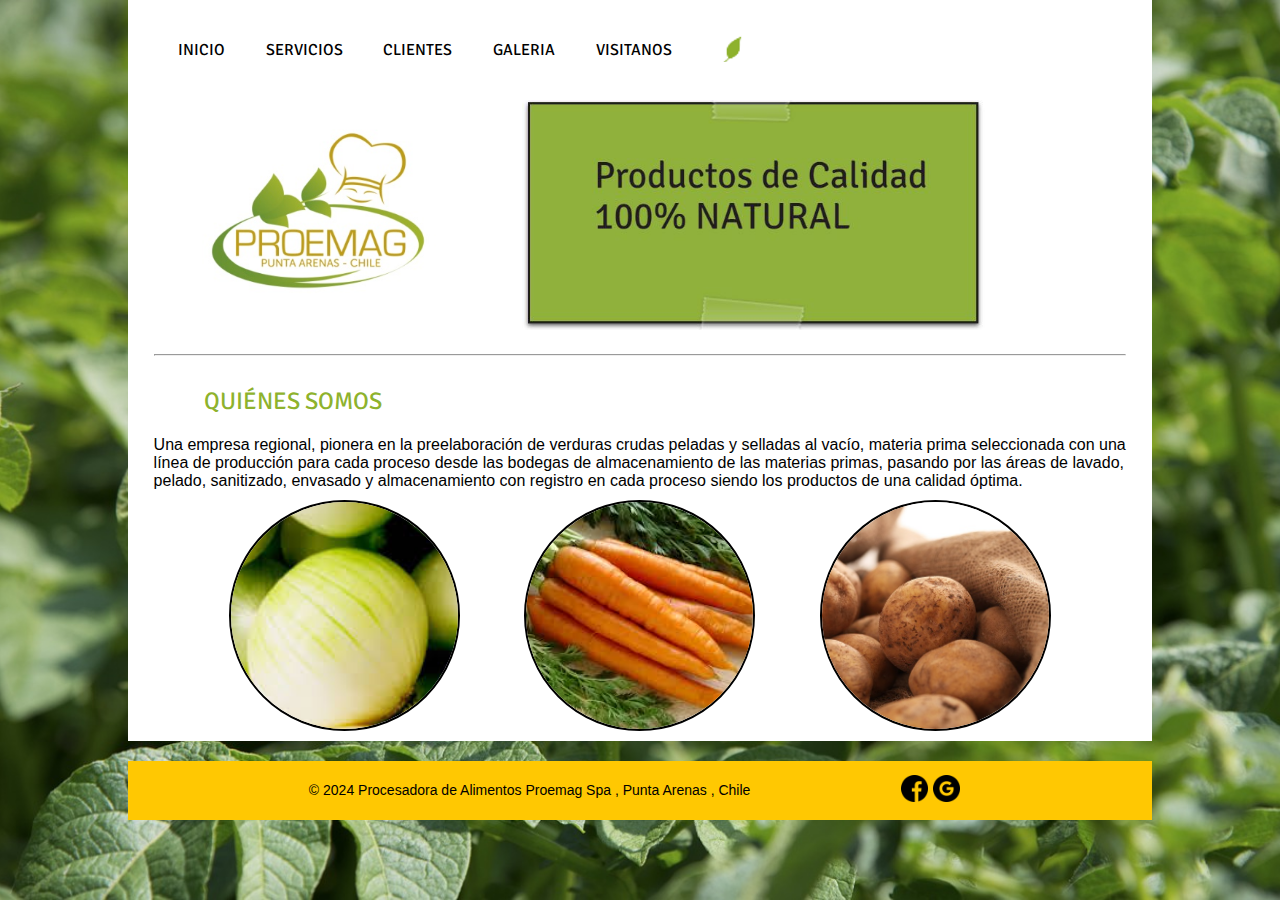
<file: index.html>
<!DOCTYPE html>
<html lang="es">
<head>
    <meta charset="UTF-8">
    <meta name="viewport" content="width=device-width, initial-scale=1.0">
    <title>Verduras Selladas al Vacío | Region de Magallanes, Punta Arenas</title>
    <link rel="stylesheet" href="css/style.css">
    <link rel="preconnect" href="https://fonts.googleapis.com">
<link rel="preconnect" href="https://fonts.gstatic.com" crossorigin>
<link href="https://fonts.googleapis.com/css2?family=Signika:wght@300..700&display=swap" rel="stylesheet">

</head>
<body>

    <header class="container">
        <button class="hamburger" id="hamburger">
            &#9776;
        </button>
        <nav id="sidebar" class="sidebar">
            
            <li><a  href="index.html" data-page="index">INICIO</a></li>
            <li><a  href="servicios.html" data-page="servicios">SERVICIOS</a></li>
            <li><a  href="clientes.html"data-page="clientes">CLIENTES</a></li>
            <li><a  href="galeria.html"data-page="galeria">GALERIA</a></li>
            <li><a   href="visitanos.html"data-page="visitanos">VISITANOS</a></li>
           
            
        </nav>
        <div>
        <img class="logo-hoja" src="img/hoja.webp" alt="logo hoja" width="14px" height="19px">
    </div>
    </header>
    

    <main id="contenido" class="container">
        <section class="img-inicio">
            <figure >
                <img  class="img-proemag" src="img/logo.jpg" alt="logo proemag">
            </figure>
            <figure>
                <img class="img-productos"  src="img/calidad.JPG" alt="Productos de Calidad">
            </figure>
        </section>
        <hr>
        <section class="sec-quienes-somos">
            <article>
                <h2>QUIÉNES SOMOS</h2>
                <p>Una empresa regional, pionera en la preelaboración de verduras crudas peladas y selladas al vacío,
                materia prima seleccionada con una línea de producción para cada proceso desde las bodegas de
                almacenamiento de las materias primas,
                pasando por las áreas de lavado, pelado, sanitizado, envasado y almacenamiento con registro en cada
                proceso siendo los productos de una calidad óptima.</p>
            </article>
            <aside>
                <div class="div-fotos-inicio"><img class="img-verduras" src="img/cebollas.jpg" alt="cebollas"></div>
                <div class="div-fotos-inicio"><img  class="img-verduras"src="img/zanahoria.jpg" alt="zanahorias"></div>
                <div class="div-fotos-inicio"><img class="img-verduras" src="img/papas.jpg" alt="papas"></div>
                
                
                
            </aside>
        </section>
    </main>

    <footer id="contenido" class="container-footer">
        <p class="footer-p">© 2024  Procesadora de Alimentos Proemag Spa , Punta Arenas , Chile</p>
            
        <div class="social-icon">
           <a href="https://www.facebook.com/profile.php?id=100009056538488&fref=ts" target="_blank"> <img src="img/icon/facebook.png" alt="facebook" width="27" height="27"></a>
            <a href="mailto:proemagspa@gmail.com" target="_blank"><img src="img/icon/social.png" alt="gmail" width="27" height="27"></a>
        </div>
    
    </footer>
    <script src="nav-mobile.js"></script>
</body>
</html>
</file>
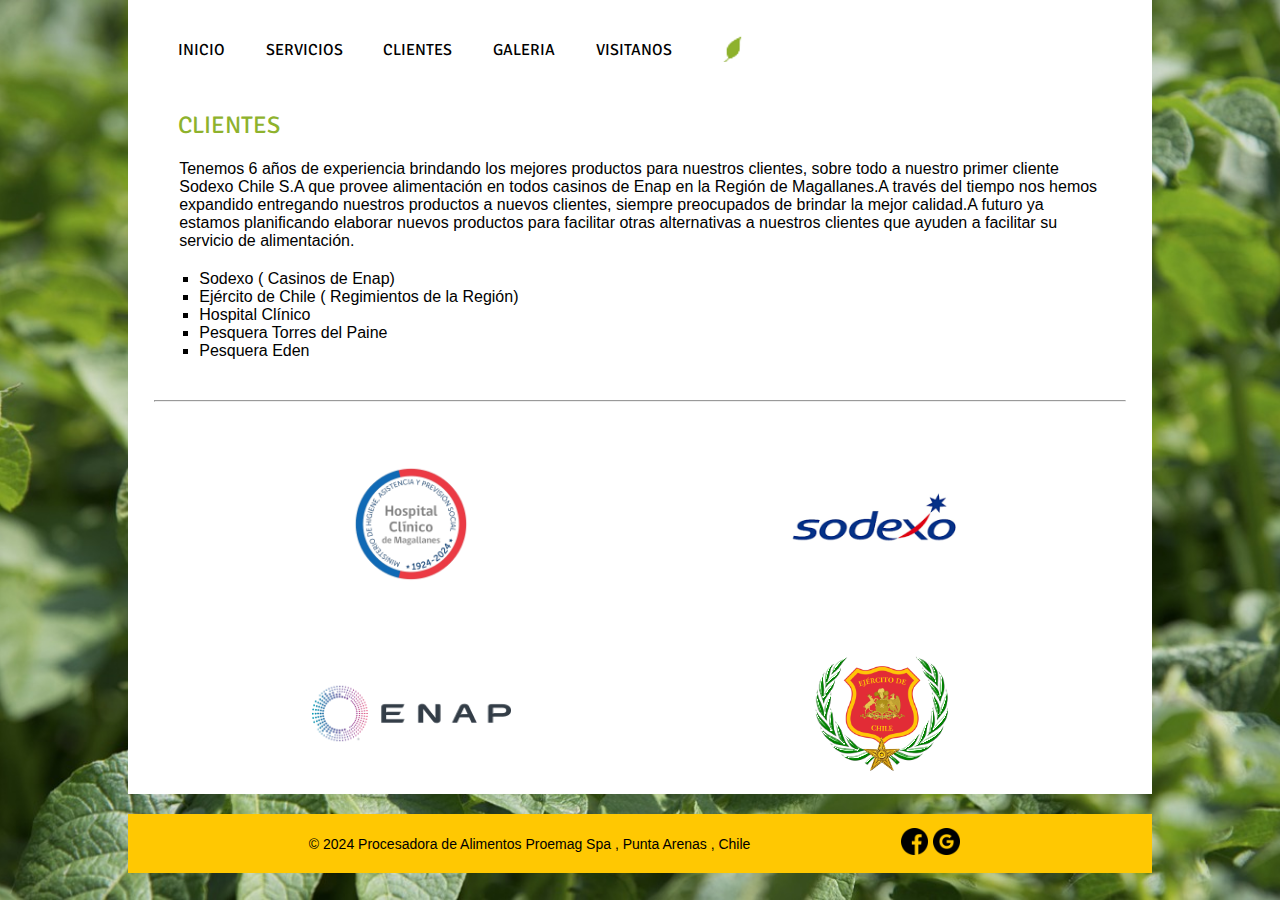
<file: clientes.html>
<!DOCTYPE html>
<html lang="es">
<head>
    <meta charset="UTF-8">
    <meta name="viewport" content="width=device-width, initial-scale=1.0">
    <title>Verduras Selladas al Vacío | Region de Magallanes, Punta Arenas</title>
    <link rel="stylesheet" href="css/style.css">
    <link rel="preconnect" href="https://fonts.googleapis.com">
<link rel="preconnect" href="https://fonts.gstatic.com" crossorigin>
<link href="https://fonts.googleapis.com/css2?family=Signika:wght@300..700&display=swap" rel="stylesheet">

</head>
</head>

<body>
    <header class="container">
        <button class="hamburger" id="hamburger">
            &#9776;
        </button>
        <nav id="sidebar" class="sidebar">
            
                <li><a  href="index.html" data-page="index">INICIO</a></li>
                <li><a  href="servicios.html" data-page="servicios">SERVICIOS</a></li>
                <li><a  href="clientes.html"data-page="clientes">CLIENTES</a></li>
                <li><a  href="galeria.html"data-page="galeria">GALERIA</a></li>
                <li><a   href="visitanos.html"data-page="visitanos">VISITANOS</a></li>
           
            
        </nav>
        <div>
        <img class="logo-hoja" src="img/hoja.webp" alt="logo hoja" width="14px" height="19px">
    </div>
    </header>
    <main class="container">
    <div>
        <h2 class="h2_titulo">CLIENTES</h2>
    </div>
    <section class="section-clientes">
        <div>
           
            <p>Tenemos 6 años de experiencia brindando los mejores productos para nuestros clientes, sobre todo a
                nuestro primer cliente Sodexo Chile S.A que provee alimentación en todos casinos de Enap en la Región de
                Magallanes.

                ​

                A través del tiempo nos hemos expandido entregando nuestros productos a nuevos clientes, siempre
                preocupados de brindar la mejor calidad.

                ​​

                A futuro ya estamos planificando elaborar nuevos productos para facilitar otras alternativas a nuestros
                clientes que ayuden a facilitar su servicio de alimentación.</p>
            <ul>
                <li>Sodexo  ( Casinos de Enap)</li>
                <li>Ejército de Chile ( Regimientos de la Región)</li>
                <li>Hospital Clínico</li>
                <li>Pesquera Torres del Paine</li>
                <li>Pesquera Eden</li>
            </ul>
        </div>
   
    </section>
    <hr>
    <section class="section-clientes">
        <div class="clientes_grid">
        <picture>
       
            <img class="logo_clinica" src="img/empresas/clinica.png" alt="Logo Clinica Magallanes">
          </picture>
        <picture>
          
            <img class="logo_sodexo" src="img/empresas//sodexo.png" alt="Logo Sodexo">
          </picture>
          <picture>
        
            <img class="logo_enap" src="img/empresas/logo_enap.gif" alt="Logo Enap">
          </picture>
          <picture>
            
            <img class="logo_ejercito" src="img/empresas/ejercito.svg" alt="Logo Ejercito De Chile">
          </picture>
        </div>
    </section>
</main>
<footer id="contenido" class="container-footer">
    <p class="footer-p">© 2024  Procesadora de Alimentos Proemag Spa , Punta Arenas , Chile</p>
        
    <div class="social-icon">
       <a href="https://www.facebook.com/profile.php?id=100009056538488&fref=ts" target="_blank"> <img src="img/icon/facebook.png" alt="facebook" width="27" height="27"></a>
        <a href="mailto:proemagspa@gmail.com" target="_blank"><img src="img/icon/social.png" alt="gmail" width="27" height="27"></a>
    </div>

</footer>
<script src="nav-mobile.js"></script>
</body>

</html>
</file>
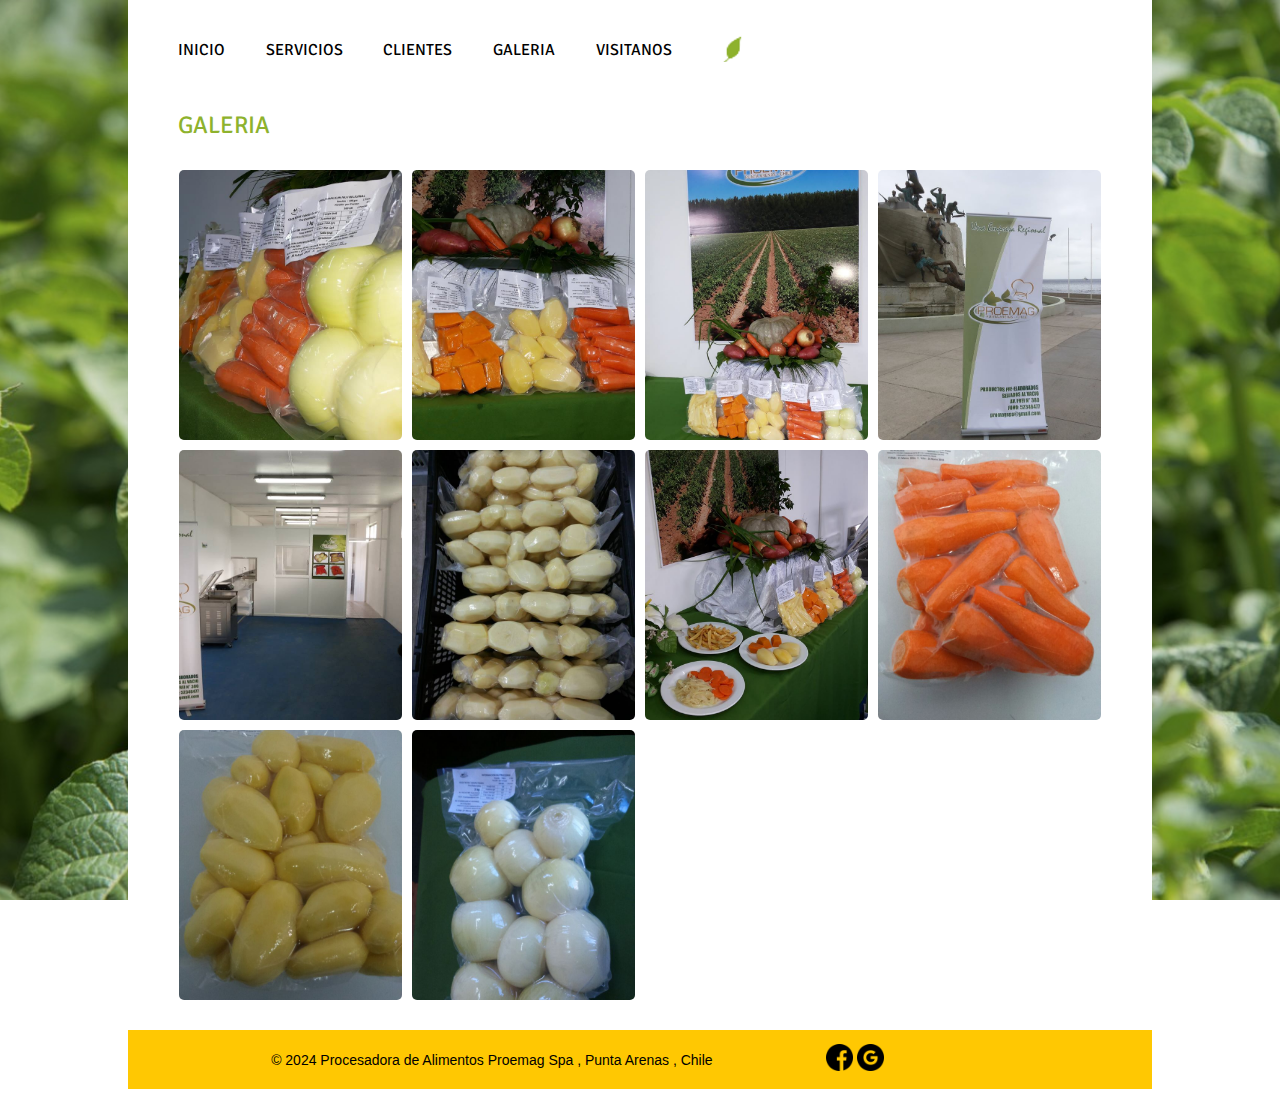
<file: galeria.html>
<!DOCTYPE html>
<html lang="es">
<head>
    <meta charset="UTF-8">
    <meta name="viewport" content="width=device-width, initial-scale=1.0">
    <title>Verduras Selladas al Vacío | Region de Magallanes, Punta Arenas</title>
    <link rel="stylesheet" href="css/style.css">
    <link rel="preconnect" href="https://fonts.googleapis.com">
<link rel="preconnect" href="https://fonts.gstatic.com" crossorigin>
<link href="https://fonts.googleapis.com/css2?family=Signika:wght@300..700&display=swap" rel="stylesheet">

</head>
</head>
<body>
    <header class="container">
        <button class="hamburger" id="hamburger">
            &#9776;
        </button>
        <nav id="sidebar" class="sidebar">
            
            <li><a  href="index.html" data-page="index">INICIO</a></li>
            <li><a  href="servicios.html" data-page="servicios">SERVICIOS</a></li>
            <li><a  href="clientes.html"data-page="clientes">CLIENTES</a></li>
            <li><a  href="galeria.html"data-page="galeria">GALERIA</a></li>
            <li><a   href="visitanos.html"data-page="visitanos">VISITANOS</a></li>
           
            
        </nav>
        <div>
        <img class="logo-hoja" src="img/hoja.webp" alt="logo hoja" width="14px" height="19px">
    </div>
    </header>
    
    <main class="container">
    <div>
        <h2 class="h2_titulo">GALERIA</h2>
    </div>
    <div class="container_galeria"">
       
        <div class="galeria">
            <div class="galeria-item"><img src="img/foto1.jpg" alt="Foto 1"></div>
            <div class="galeria-item"><img src="img/foto2.jpg" alt="Foto 2"></div>
            <div class="galeria-item"><img src="img/foto3.jpg" alt="Foto 3"></div>
            <div class="galeria-item"><img src="img/foto4.jpg" alt="Foto 3"></div>
            <div class="galeria-item"><img src="img/foto5.jpg" alt="Foto 5"></div>
            <div class="galeria-item"><img src="img/foto6.jpg" alt="Foto 6"></div>
            <div class="galeria-item"><img src="img/foto7.jpg" alt="Foto 7"></div>
            <div class="galeria-item"><img src="img/foto8.jpg" alt="Foto 8"></div>
            <div class="galeria-item"><img src="img/foto9.jpg" alt="Foto 9"></div>
            <div class="galeria-item"><img src="img/foto10.jpg" alt="Foto 10"></div>
        </div>
    </div>
</main>

    <footer id="contenido" class="container-footer">
        <p class="footer-p">© 2024  Procesadora de Alimentos Proemag Spa , Punta Arenas , Chile</p>
            
        <div class="social-icon">
           <a href="https://www.facebook.com/profile.php?id=100009056538488&fref=ts" target="_blank"> <img src="img/icon/facebook.png" alt="facebook" width="27" height="27"></a>
            <a href="mailto:proemagspa@gmail.com" target="_blank"><img src="img/icon/social.png" alt="gmail" width="27" height="27"></a>
        </div>
   
    <footer>
        <script src="nav-mobile.js"></script>
</body>
</html>
</file>
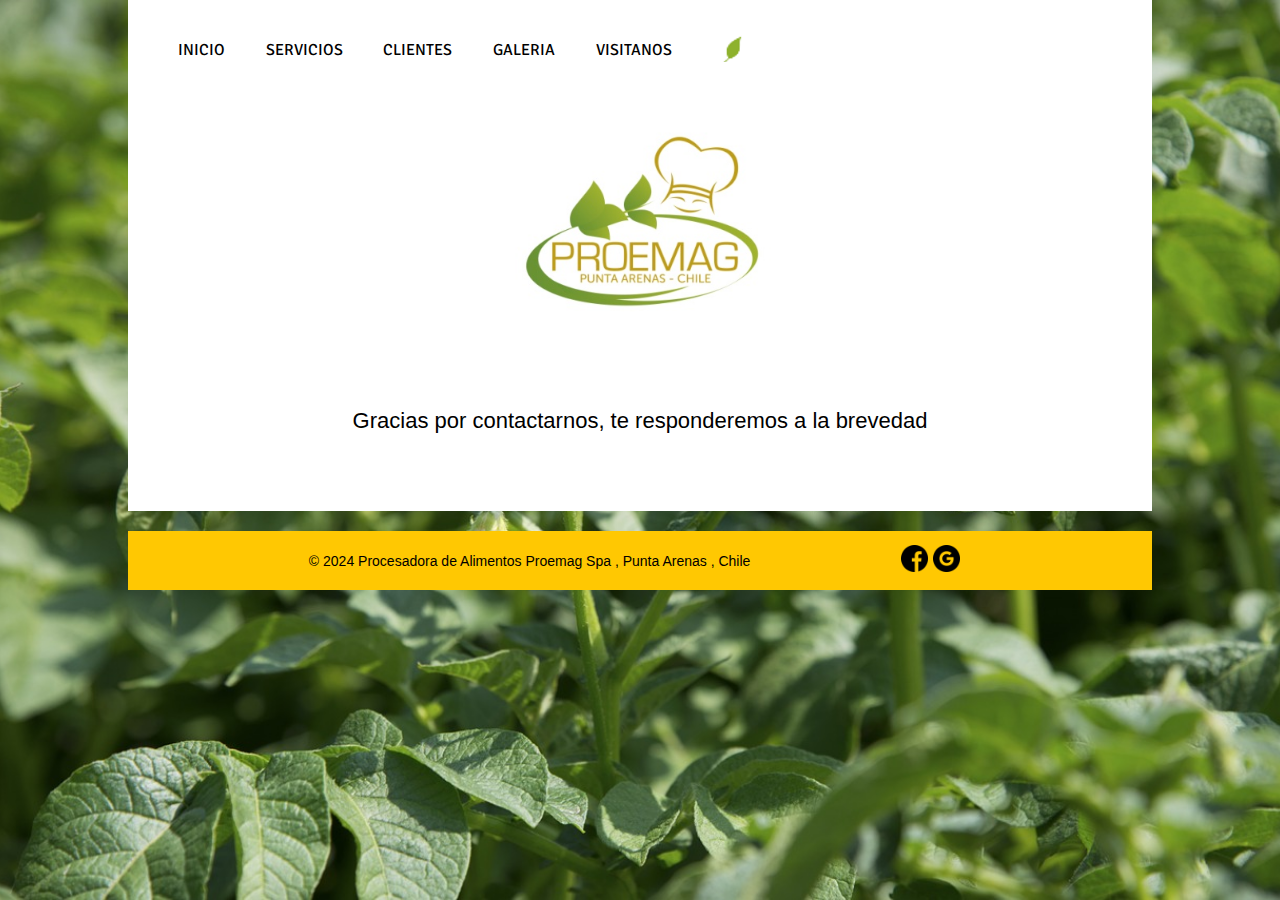
<file: gracias.html>
<!DOCTYPE html>
<html lang="es">
<head>
    <meta charset="UTF-8">
    <meta name="viewport" content="width=device-width, initial-scale=1.0">
    <title>Verduras Selladas al Vacío | Region de Magallanes, Punta Arenas</title>
    <link rel="stylesheet" href="css/style.css">
    <link rel="preconnect" href="https://fonts.googleapis.com">
<link rel="preconnect" href="https://fonts.gstatic.com" crossorigin>
<link href="https://fonts.googleapis.com/css2?family=Signika:wght@300..700&display=swap" rel="stylesheet">
<script>
    setTimeout(function() {
        window.location.href = "index.html";
    }, 3000); 
</script>
</head>
<body>

    <header class="container">
        <button class="hamburger" id="hamburger">
            &#9776;
        </button>
        <nav id="sidebar" class="sidebar">
            
            <li><a  href="index.html" data-page="index">INICIO</a></li>
            <li><a  href="servicios.html" data-page="servicios">SERVICIOS</a></li>
            <li><a  href="clientes.html"data-page="clientes">CLIENTES</a></li>
            <li><a  href="galeria.html"data-page="galeria">GALERIA</a></li>
            <li><a   href="visitanos.html"data-page="visitanos">VISITANOS</a></li>
           
            
        </nav>
        <div>
        <img class="logo-hoja" src="img/hoja.webp" alt="logo hoja" width="14px" height="19px">
    </div>
    </header>
    

    <main id="contenido" class="container">
        
        <figure >
            <img  class="img-proemag-gracias" src="img/logo.jpg" alt="logo proemag">
        </figure>
       <p class="gracias_form"> Gracias por contactarnos, te responderemos a la brevedad </p>
    </main>

    <footer id="contenido" class="container-footer">
        <p class="footer-p">© 2024  Procesadora de Alimentos Proemag Spa , Punta Arenas , Chile</p>
            
        <div class="social-icon">
           <a href="https://www.facebook.com/profile.php?id=100009056538488&fref=ts" target="_blank"> <img src="img/icon/facebook.png" alt="facebook" width="27" height="27"></a>
            <a href="mailto:proemagspa@gmail.com" target="_blank"><img src="img/icon/social.png" alt="gmail" width="27" height="27"></a>
        </div>
    
    </footer>
    <script src="nav-mobile.js"></script>
</body>
</html>
</file>
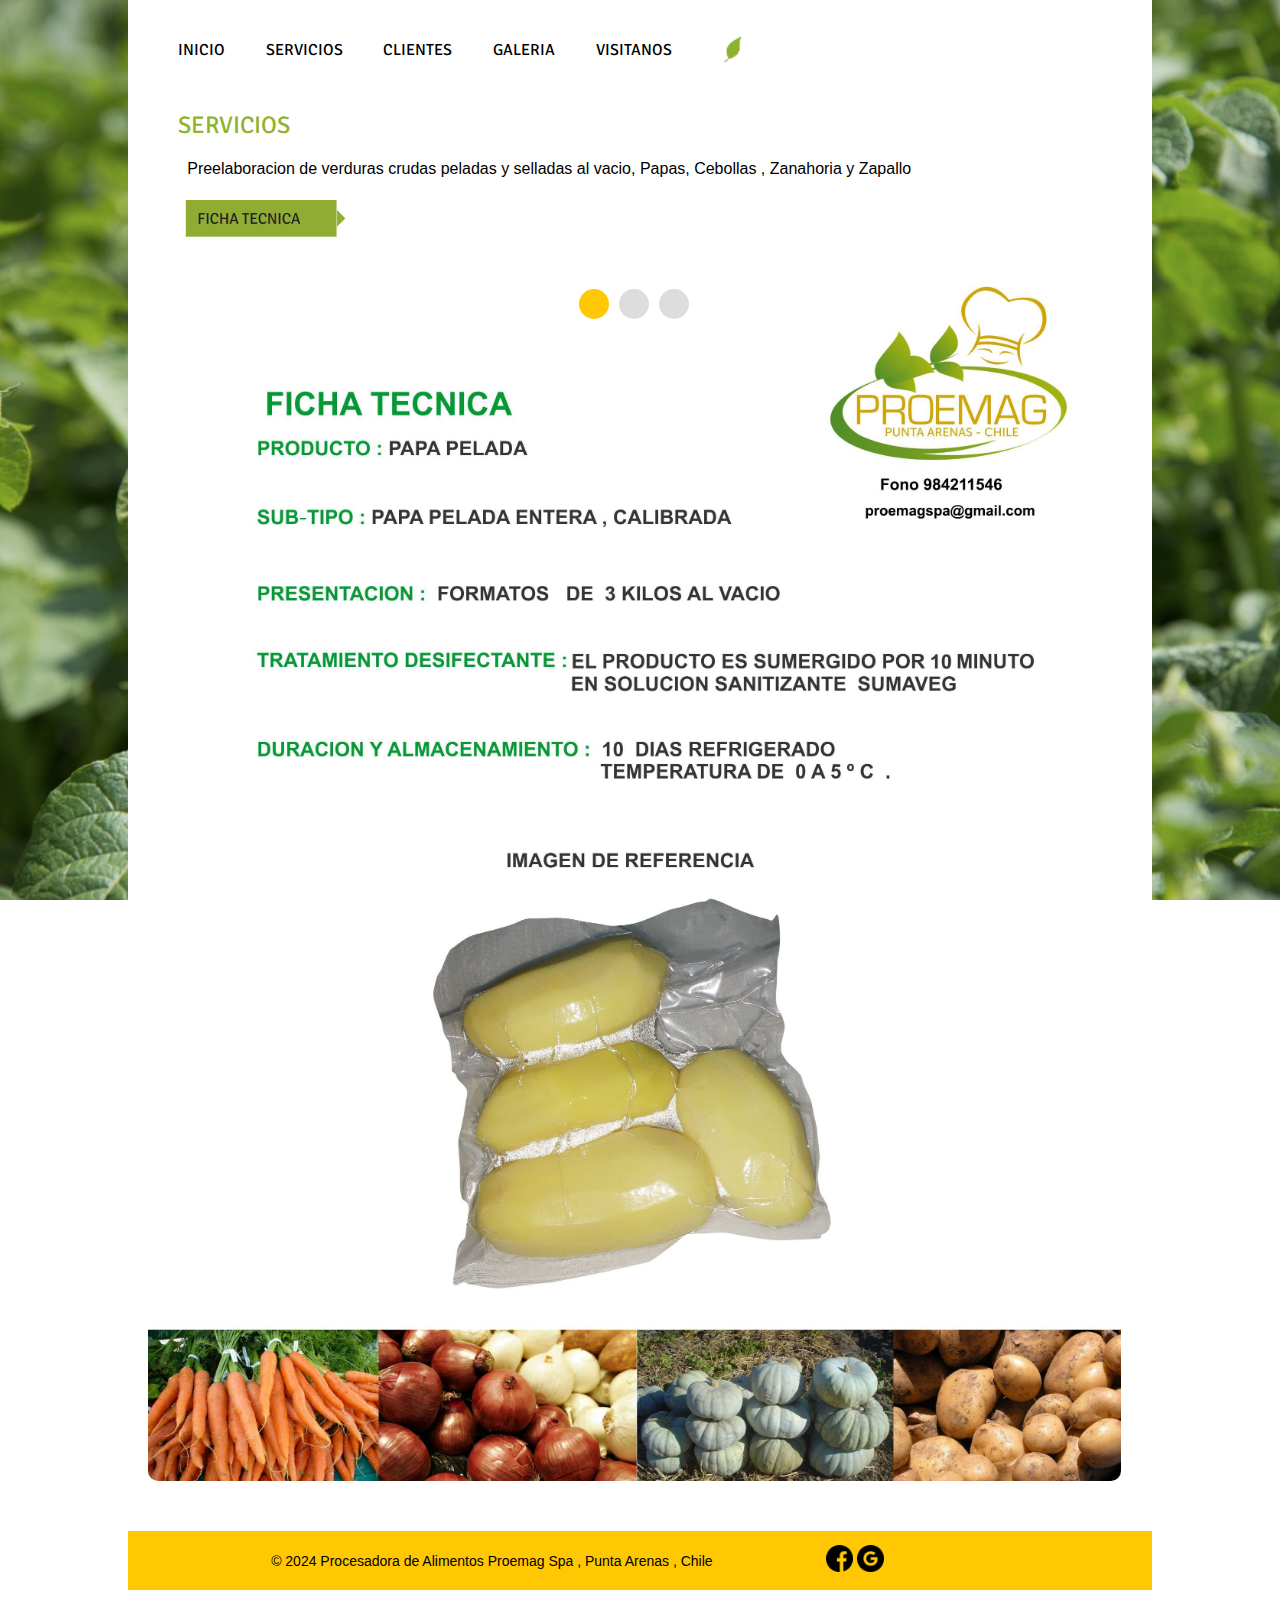
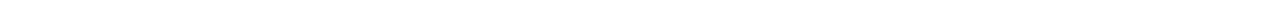
<file: servicios.html>
<!DOCTYPE html>
<html lang="es">
<head>
    <meta charset="UTF-8">
    <meta name="viewport" content="width=device-width, initial-scale=1.0">
    <title>Verduras Selladas al Vacío | Region de Magallanes, Punta Arenas</title>
    <link rel="stylesheet" href="css/style.css">
    <link rel="preconnect" href="https://fonts.googleapis.com">
<link rel="preconnect" href="https://fonts.gstatic.com" crossorigin>
<link href="https://fonts.googleapis.com/css2?family=Signika:wght@300..700&display=swap" rel="stylesheet">

</head>
</head>
<body>
    <header class="container">
        <button class="hamburger" id="hamburger">
            &#9776;
        </button>
        <nav id="sidebar" class="sidebar">
            
            <li><a  href="index.html" data-page="index">INICIO</a></li>
            <li><a  href="servicios.html" data-page="servicios">SERVICIOS</a></li>
            <li><a  href="clientes.html"data-page="clientes">CLIENTES</a></li>
            <li><a  href="galeria.html"data-page="galeria">GALERIA</a></li>
            <li><a   href="visitanos.html"data-page="visitanos">VISITANOS</a></li>
           
            
        </nav>
        <div>
        <img class="logo-hoja" src="img/hoja.webp" alt="logo hoja" width="14px" height="19px">
    </div>
    </header>
<main class="container">
    <section>
    <h2 class="h2_titulo">SERVICIOS</h2>
    <p class="p-servicios">Preelaboracion de verduras crudas peladas y selladas al vacio, Papas, Cebollas , Zanahoria y Zapallo</p>
    <img src="img/fichatecnica.PNG" alt="ficha tecnica" class="ficha-tecnica-img">
</section>

<section>
    <div class="slider">
        
        <input type="radio" name="radio-btn" id="slide1" checked>
        <input type="radio" name="radio-btn" id="slide2">
        <input type="radio" name="radio-btn" id="slide3">
   
   
        <div class="slides">
            <div class="slide">
                <img src="img/fichapapa.jpg" alt="Imagen 1">
            </div>
            <div class="slide">
                <img src="img/fichacebolla.jpg" alt="Imagen 2">
            </div>
            <div class="slide">
                <img src="img/fichazanahoria.jpg" alt="Imagen 3">
            </div>
        </div>
        <div class="navigation">
            <label for="slide1"></label>
            <label for="slide2"></label>
            <label for="slide3"></label>
        </div>
    </div>

</section>




</main>
    <footer id="contenido" class="container-footer">
        <p class="footer-p">© 2024  Procesadora de Alimentos Proemag Spa , Punta Arenas , Chile</p>
            
        <div class="social-icon">
           <a href="https://www.facebook.com/profile.php?id=100009056538488&fref=ts" target="_blank"> <img src="img/icon/facebook.png" alt="facebook" width="27" height="27"></a>
            <a href="mailto:proemagspa@gmail.com" target="_blank"><img src="img/icon/social.png" alt="gmail" width="27" height="27"></a>
        </div>
   
    <footer>
        <script src="nav-mobile.js"></script>
</body>
</html>
</file>
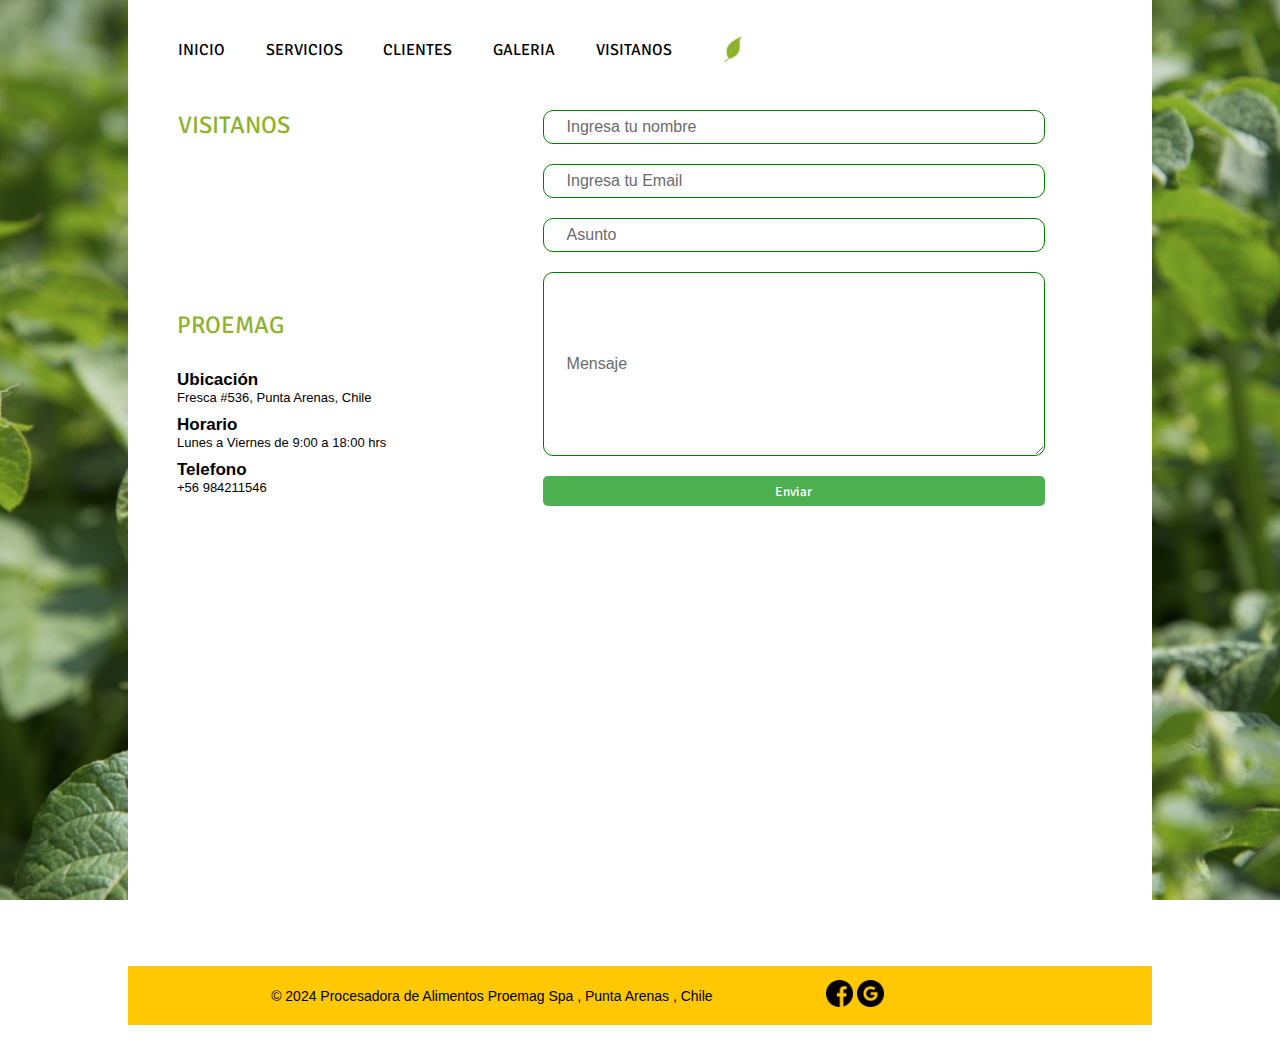
<file: visitanos.html>
<!DOCTYPE html>
<html lang="es">
<head>
    <meta charset="UTF-8">
    <meta name="viewport" content="width=device-width, initial-scale=1.0">
    <title>Verduras Selladas al Vacío | Region de Magallanes, Punta Arenas</title>
    <link rel="stylesheet" href="css/style.css">
    <link rel="preconnect" href="https://fonts.googleapis.com">
<link rel="preconnect" href="https://fonts.gstatic.com" crossorigin>
<link href="https://fonts.googleapis.com/css2?family=Signika:wght@300..700&display=swap" rel="stylesheet">

</head>
</head>
<body >
    <header class="container">
        <button class="hamburger" id="hamburger">
            &#9776;
        </button>
        <nav id="sidebar" class="sidebar">
            
                <li><a  href="index.html" data-page="index">INICIO</a></li>
                <li><a  href="servicios.html" data-page="servicios">SERVICIOS</a></li>
                <li><a  href="clientes.html"data-page="clientes">CLIENTES</a></li>
                <li><a  href="galeria.html"data-page="galeria">GALERIA</a></li>
                <li><a   href="visitanos.html"data-page="visitanos">VISITANOS</a></li>
           
            
        </nav>
        <div>
        <img class="logo-hoja" src="img/hoja.webp" alt="logo hoja" width="14px" height="19px">
    </div>
    </header>
    <main class="container">
        <section>
            
            <div class="visitanos-container">
          
         
          
                <div class="ubicacion">
                    <div class="ubicacion__container__titulo"> <h2>VISITANOS</h2></div>
                   
                   <div class="ubicacion__container__direccion">
                     <h2 class="ubicacion__titulo">PROEMAG</h2>
                    <h3 class="ubicacion__text">Ubicación</h3>
                    <p class="ubicacion__parrafo"> Fresca #536, Punta Arenas, Chile</p>
                    <h3 class="ubicacion__text">Horario</h3>
                    <p class="ubicacion__parrafo">Lunes a Viernes de 9:00 a 18:00 hrs</p>
                    <h3 class="ubicacion__text">Telefono</h3>
                    <p class="ubicacion__parrafo">+56 984211546 </p> </div>
                    
                   
                </div>
            
                <form  id="contactForm" action="https://api.staticforms.xyz/submit" method="post" class="form" >
                    <input type="hidden" name="accessKey" value="ab4c5133-2466-459e-8612-d098ce9ad2dd">
                    <div class="form__inputs">
                        <label  class="form__label">
                            <input type="text" id="name" name="name" placeholder=" " class="form__input">
                            <span class="form__text">Ingresa tu nombre</span>
                        </label>
                        <label  class="form__label">
                            <input type="email"  id="email" name="email"  placeholder=" " class="form__input">
                            <span class="form__text">Ingresa tu Email</span>
                        </label>
                        <label  class="form__label">
                            <input type="text" id="subject" name="subject" placeholder=" " class="form__input">
                            <span class="form__text">Asunto</span>
                        </label>
                        <label  class="form__label">
                            <textarea placeholder=" " id="message" name="message" class="form__input"></textarea>
                            <span class="form__text">Mensaje</span>
                        </label>
                    </div>
                    <input type="text" name="honeypot" style="display: none;"> <!-- Optional -->
                    <input type="hidden" name="redirectTo" value="https://proemagspa.com/gracias.html"> 
                       <input type="submit" value="Enviar">

                    <p id="error-message" style="display: none; color: red; text-align: center;">Debe rellenar todos los campos correctamente.</p>
                </form>

           
          
        </div>
                </section>
                <section>
                    
                    <div class="map-container">
                        <iframe src="https://www.google.com/maps/embed?pb=!1m18!1m12!1m3!1d2392.8638342668246!2d-70.93846448698609!3d-53.14853825484464!2m3!1f0!2f0!3f0!3m2!1i1024!2i768!4f13.1!3m3!1m2!1s0xbdb26499d9f23247%3A0xbe6e103007b63147!2sCalle%20Colonia%20-%20Agua%20Fresca%20536%2C%206212133%20Punta%20Arenas%2C%20Magallanes%20y%20la%20Ant%C3%A1rtica%20Chilena%2C%20Chile!5e0!3m2!1sen!2sca!4v1716777242151!5m2!1sen!2sca" 
                    allowfullscreen="" loading="lazy" referrerpolicy="no-referrer-when-downgrade" sandbox="" allow=“geolocation”></iframe>
                    </div>
                </section>    
    </main>
    <footer id="contenido" class="container-footer">
        <p class="footer-p">© 2024  Procesadora de Alimentos Proemag Spa , Punta Arenas , Chile</p>
            
        <div class="social-icon">
           <a href="https://www.facebook.com/profile.php?id=100009056538488&fref=ts" target="_blank"> <img src="img/icon/facebook.png" alt="facebook" width="27" height="27"></a>
            <a href="mailto:proemagspa@gmail.com" target="_blank"><img src="img/icon/social.png" alt="gmail" width="27" height="27"></a>
        </div>
   
    <footer>
       <script src="validacion.js"></script>
       <script src="nav-mobile.js"></script>
</body>
</html>
</file>
<file: css/style.css>
*,
*::before,
*::after {
  padding: 0;
  margin: 0;
  box-sizing: border-box;
}



body {
    font-family: Arial, sans-serif;
    background-image: url('../img/background.jpg');
    background-position: center; /* Para centrar la imagen */
    background-repeat: no-repeat; /* Para que la imagen no se repita */
    background-size: cover; /* Para que la imagen ocupe todo el espacio y se adapte */
    background-attachment: fixed; /* Opcional: para que la imagen se quede fija al hacer scroll */
    height: 100%;
}


.container{
    background-color: rgb(255, 255, 255);
    width: 50%;
    margin: 0 auto;

  
   
}

/* ------------------- HEADER ------------------- */

header{
    width: 100%;
    height: 100px;
    padding-left: 30px;
    display: flex;
    justify-content: start; 
    align-items: center; 
    
}
nav {
    display: flex;
    list-style: none;
    margin: 0;
    font-size: 15px;
    font-family: "Signika", sans-serif;
    font-style: normal;
    justify-content: space-evenly;
  }
  
  nav * {
    box-sizing: border-box;
    transition: all .35s ease;
  }
  
  nav li {
    display: inline-block;
    list-style: outside none none;
    margin: .2em 0.5em;
    padding: 0;
  }
  
  nav a {
    padding: .4em .8em;
    color: rgb(0, 0, 0);
    position: relative;
    text-decoration: none;
    font-size: 16px;
  }
  
  nav a::before,
  nav a::after {
    content: '';
    height: 14px;
    width: 14px;
    position: absolute;
    transition: all .35s ease;
    opacity: 0;
  }
  
  nav a::before {
    content: '';
    right: 0;
    top: 0;
    border-top: 3px solid #3E8914;
    border-right: 3px solid #2E640F;
    transform: translate(-100%, 50%);
  }
  
  nav a:after {
    content: '';
    left: 0;
    bottom: 0;
    border-bottom: 3px solid #2E640F;
    border-left: 3px solid #3E8914;
    transform: translate(100%, -50%)
  }
  
  nav a:hover:before,
  nav a:hover:after{
    transform: translate(0,0);
    opacity: 1;
  }
  
  nav a:hover {
    color: #8EB22D;
  }

.logo-hoja{
    padding-left: 30px;
    width: 100%;
}



/* ------------------- MAIN ------------------- */
/* .img-inicio{
    display: flex;
    justify-content: center;
    align-items: center;
    margin: 0 auto;
    gap: 40px;
    width: fit-content;
   
}
.img-proemag{
    max-width: 300px;
}

.img-productos{
    max-width: 420px;
    box-shadow: inset 0 0 30px #000;
} */

.img-inicio {
    flex-direction: row;
    display: flex;
    max-width:90%;
    justify-content: center;
    align-items: center;
    margin: 0 auto;
}

.img-proemag, .img-productos {
    max-width: 90%;
    padding: 0 auto;
    margin: 0 auto;
    box-shadow: inset 0 0 30px #000;
}


.sec-quienes-somos{
    width: 95%;
    margin:0 auto;
}

h2{
    color: #8EB22D;
    font-family: "Signika", sans-serif;
    font-weight: 400;
   
    padding: 10px 0 20px 50px;
    font-size: 24px;
    margin: 0;
}
hr{
    width: 95%;
    color: #000;
    margin: 20px auto;
}
aside{
    display: flex;
    justify-content: space-evenly;
    align-items: center;

    padding: 10px;
}
.div-fotos-inicio{
    width: 231px; /* Ancho del contenedor */
 aspect-ratio: 1/1; /* Proporción 1:1 */
    overflow: hidden; /* Para recortar la imagen fuera del círculo */
    border-radius: 50%; /* Hace que el contenedor tenga forma de círculo */
    display: flex; /* Para centrar la imagen */
    justify-content: center; /* Para centrar la imagen */
    align-items: center; /* Para centrar la imagen */
    border: 2px solid black; /* Borde negro alrededor del círculo */
}
.img-verduras{
    width: 100%; /* Asegura que la imagen llene el contenedor */
    height: 100%; /* Asegura que la imagen llene el contenedor */
    object-fit: cover; /* Escala la imagen para que llene el contenedor sin perder su relación de aspecto */
    display: block; /* Elimina cualquier espacio adicional debajo de la imagen */
    transition: filter 1.2s ease; /* Transición suave para el cambio de brillo */
    
}
.img-verduras:hover {

    opacity: 0.7;
  }

  /* -------------------Footer---------------------*/
  .container-footer{
    background-color: #FFC802;
    display: flex;
    padding: 14px 0;
    justify-content:space-evenly;
    align-items: center;
    width: 50%;
    margin: 20px auto;

}
.social-icon{
   margin-left: 300px;
   width: 100px;
}



.footer-p{
    font-size:14px ;
    padding-left: 30px;
}


/*---------Pagina Sevicios------------------*/
.p-servicios{
    padding-left: 8px;
    width: 90%;
    margin:0 auto;
}

.ficha-tecnica-img{
    width: 220px;
    padding: 20px 0 10px 55px;
}
.slider {
    position: relative;
    width:95%;
    max-width: 1200px;
    margin: 20px;
    overflow: hidden;
    border-radius: 5px;
    padding-bottom: 30px;
}
.slides {
    display: flex;
    transition: transform 0.5s ease-in-out;
}
.slider input {
    display: none;
}
.slide {
    width: 100%;
    flex-shrink: 0;
    box-sizing: border-box;
}
.slide img {
    width: 100%;
    display: block;
    border-radius: 10px;
}
.navigation {
    position: absolute;
    width: 100%;
    display: flex;
    justify-content: center;
    top: 10px;
}
.navigation label {
    cursor: pointer;
    width: 30px;
    height: 30px;
    margin: 5px;
    background: #ddd;
    border-radius: 50%;
    display: inline-block;
}
#slide1:checked ~ .slides {
    transform: translateX(0);
}
#slide2:checked ~ .slides {
    transform: translateX(-100%);
}
#slide3:checked ~ .slides {
    transform: translateX(-200%);
}
#slide1:checked ~ .navigation label[for="slide1"],
#slide2:checked ~ .navigation label[for="slide2"],
#slide3:checked ~ .navigation label[for="slide3"] {
    background: #FFC802;
}

/*---------Pagina Clientes---------------------*/
.section-clientes{
    display: flex;
    justify-content: space-evenly;
    align-items: center;
    width: 90%;
    margin:0 auto;
}


.section-clientes ul{
    list-style:square;
    padding: 20px;
    margin: 0;
}

.clientes_grid {
    display: grid;
    grid-template-columns: 50% 50%;
    place-items: center;
    padding:3px;
    gap: 2px;
    width: 100%;
   
}
 .logo_sodexo, .logo_enap ,.logo_ejercito{
    width:200px;
}
.logo_clinica{
    width: 120px;
}

/*--------Form pagina visitanos------------------*/

.visitanos-h2{
    padding-left: 60px;
    padding-top: 20px;
    font-size: 24px;
    margin: 0;
    
}
.visitanos-container{
    display: flex;
    justify-content: space-around;
    padding-left: 30px; 
    padding:0;
    margin-bottom: 30px;
}

.ubicacion{
    width: 30%;
    display: flex;
    justify-content: space-between;
    flex-direction: column;
    align-items: stretch;
    height: 100px;
}

.ubicacion__container__tituto{
    padding:0 30px;
}

.ubicacion__container__direccion{
    padding-left: 49px;
    padding-top: 150px;
}

.ubicacion__titulo{
    padding: 0;
    margin-bottom: 30px;
}
.ubicacion__text{
    font-size: 17px;
}

.ubicacion__parrafo{
    font-size: 13px;
    padding-bottom: 10px;
}
.form{
   margin: 0px auto;
   padding: 0 1.5rem;
   width: min(550px, 90%);
   border-radius: 10px;
   background-color: #ffffff;
}


.form_inputs{
    margin: 2rem 0 1.5rem;
    display: grid;
    gap: 1.5rem;
    color:#6b6b6b;
}

.form__label{
   width: 100%;
   display: grid;
   grid-template-areas: "input";
   color:#6b6b6b;
}

.form__input{
    grid-area: input;
    width: 100%;
    border-radius: 10px;
    border: 1px solid #f7f0f0;
    padding: 1rem 1.5rem;
    color:#6b6b6b;
}
.form__text{
    grid-area: input;
    z-index: 100;
    width: max-content;
    height: 100%;
    margin-left: 1rem;
    padding: 0 .5rem;
    display: flex;
    align-items: center;
    transform-origin: left center;
    transition: transform .3s;
}

.form__input:focus + .form__text ,
.form__input:not(:placeholder-shown) + .form__text{
    background-color: rgb(255, 255, 255);
height: 39px;
    transform: translateY(-30%) scale(.6);
}


input, textarea{
    display: block;
    width: 90%;
    height: 30px;
    margin: 10px 0;
    width: 100%;
    box-sizing: border-box;
    font-family: "Signika", sans-serif;
    border: 2px solid #ccc;
    padding: 10px;
}
input:valid, textarea:valid {
    border-color: green;
}

input:invalid, textarea:invalid {
    border-color: red;
}

input[type="submit"] {
    background-color: #4CAF50;
    color: white;
    padding: 0px 20px;
    border: none;
    cursor: pointer;
    border-radius: 5px;
}

input[type="submit"]:hover {
    background-color: #45a049;
}
textarea{
    height: 184px;
}

img {
    max-width: 100%;
    height: auto;
  }

  .gracias_form{
    display: flex;
    justify-content: center;
    align-items: center;
    text-align: center;
    padding: 0  ;
    margin: 0 auto;
    width: 90%;
height: 20vh;
    border-radius: 10px;
    font-size: 22px;
  }

  .img-proemag-gracias{
    max-width: 300px;
   display: flex;
    margin: 0 auto;
    padding-top: 20px;
  
  }

/* Estilos CSS para el mapa */
.map-container {
    width: 90%;
    height: 400px; /* Ajusta la altura según sea necesario */
    margin: 0 auto; /* Centra el mapa horizontalmente */
}
iframe {
    width: 100%;
    height: 100%;
    border: none; /* Elimina el borde predeterminado */
}



/* ------------------- GALERIA DE IMAGEMES ------------------- */
.container_galeria {
   
    display: flex;
    justify-content: center;
    align-items: center;
    background-color: #ffffff;
}

.galeria {
    display: grid;
    grid-template-columns: repeat(auto-fill, minmax(180px, 1fr));
    gap: 10px;
    width: 90%;
    max-width: 1200px;
    margin: 10px auto;
 
}

.galeria-item {
    overflow: hidden;
    position: relative;
    border-radius: 5px;
    height: 30vh;
}

.galeria-item img {
    width: 100%;
    height: 100%;
    object-fit: cover;
    transition: transform 0.3s ease, filter 0.3s ease;
}

.galeria-item:hover img {
    transform: scale(1.1);
    filter: brightness(0.7);
}


/* ------------------- MEDIAS QUERIES  ------------------- */
@media (min-width: 1368px) and (max-width: 1440px) {

    .container {
        width: 70%;
    }
 
    .img-inicio {
        flex-direction: row;
        display: flex;
        max-width:90%;
        justify-content: center;
        align-items: center;
    }

    .img-proemag, .img-productos {
        max-width: 90%;
        padding: 0 auto;
        margin: 0 auto;
    }
    .container-footer {
        width: 70%;
    
      
    }

    .clientes_grid {
        display: grid;
        grid-template-columns: 50% 50%;
        place-items: center;
        padding:2px;
        gap: 10px;
        width: 100%;
       
    }
     .logo_sodexo, .logo_enap ,.logo_ejercito{
        width:200px;
    }
    .logo_clinica{
        width: 120px;
    }
    
}
@media (min-width: 1028px) and (max-width: 1368px) {
    .container {
        width: 80%;
    
    }
   .hamburger{
    display: none;
   }

   .clientes_grid {
    display: grid;
    grid-template-columns: 50% 50%;
    place-items: center;
    padding:2px;
    gap: 10px;
    width: 100%;
   
}
 .logo_sodexo, .logo_enap ,.logo_ejercito{
    width:200px;
}
.logo_clinica{
    width: 120px;
}



    .img-inicio {
        flex-direction: row;
        display: flex;
        max-width:90%;
        justify-content: center;
        align-items: center;
    }

    .img-proemag, .img-productos {
        max-width: 80%;
        padding: 0 auto;
        margin: 0 auto;
    }
    .container-footer {
        width: 80%;
    
      
    }
    .social-icon {
        width: 100px;
         margin: 0;
         }
}

/* Media Queries para Tablets */
@media (min-width: 530px) and (max-width: 1028px){
    .container {
        width: 90%;
    
    }
   .hamburger{
    display: none;
   }


   .clientes_grid {
    display: grid;
    grid-template-columns: 50% 50%;
    place-items: center;
    padding:2px;
    gap: 10px;
    width: 100%;
   
}
 .logo_sodexo, .logo_enap ,.logo_ejercito{
    width:200px;
}
.logo_clinica{
    width: 100px;
}

    .img-inicio {
        flex-direction: row;
        display: flex;
        max-width:90%;
        justify-content: center;
        align-items: center;
    }

    .img-proemag, .img-productos {
        max-width: 80%;
        padding: 0 auto;
        margin: 0 auto;
    }

    .div-fotos-inicio {
        
        width: 20vw; /* Ancho del contenedor relativo al viewport width */
        max-width: 300px; /* Ancho máximo */
        min-width: 140px; /* Ancho mínimo */
        height: 20vw; /* Alto del contenedor relativo al viewport width para mantener la proporción */
        max-height: 300px; /* Alto máximo */
        min-height: 140px; /* Alto mínimo */
        overflow: hidden; /* Para recortar la imagen fuera del círculo */
        border-radius: 50%; /* Hace que el contenedor tenga forma de círculo */
        display: flex; /* Para centrar la imagen */
        justify-content: center; /* Para centrar la imagen */
        align-items: center; /* Para centrar la imagen */
        border: 2px solid black; /* Borde negro alrededor del círculo */
        padding: 0;
      }

      .div-fotos-inicio img {
        width: 100%;
        height: 100%;
        object-fit: cover; /* Mantiene la proporción de la imagen y recorta el exceso */
        border-radius: 50%; /* Hace que la imagen también tenga forma de círculo */
    }
      .container-footer {
        width: 90%;
        display: flex;
        justify-content: space-between;
      
    }
    .footer-p{
       
       font-size: 13px;
    }
    .social-icon {
   width: 100px;
    margin: 0;
    }


}


/* Media Queries para dispositivos móviles */
@media (max-width: 530px) {
    .container {
        width: 90%;
        margin: 0 auto;
    }

    header {
        height: auto;
        padding: 20px;
        text-align: center;
    }

    nav {
        flex-direction: column;
        align-items: center;
    }

    nav {
        margin: 0.5em 1em;
    }


    .slider {
        position: relative;
        width:90%;
        max-width: 1200px;
        margin: 20px;
        overflow: hidden;
        padding-top: 20px;
        border-radius: 5px;
        padding-bottom: 30px;
    }
    .h2_titulo{
        text-align: center;
    
    }
.ubicacion__container__direccion{
   padding: 0 30px;
   text-align: start;
}
.ubicacion__parrafo{
    padding:0;
    text-align: start;
    margin:0;
    padding-bottom: 10px;
    
}
.ubicacion__titulo{
    display: none;
}

.ubicacion__text{
    font-size: 15px;
}
.form{
    margin-top: 90px;
}
    .social-icon {
        margin-left: 0;
        text-align: center;
        width: 100%;
    }

    .footer-p {
        text-align: center;
        padding: 10px auto;
        font-size: 11px;
    }

    .clientes_grid {
        display: grid;
        grid-template-columns: 50% 50%;
        place-items: center;
        padding:2px;
        gap: 10px;
       
    }
     .logo_sodexo, .logo_enap ,.logo_ejercito{
        width: 150px;
    }
    .logo_clinica{
        width: 100px;
    }
    .section-clientes ul {
        padding: 10px;
    }

    .visitanos-container {
        flex-direction: column;
        align-items: center;
    }

    .ubicacion {
        width: 100%;
        text-align: center;
    }

    .form {
        width: 100%;
        padding: 20px;
    }

    .map-container {
        width: 100%;
    }


  .div-fotos-inicio {
    width: 100px; /* Ancho del contenedor */
    height: 100px; /* Alto del contenedor */
    overflow: hidden; /* Para recortar la imagen fuera del círculo */
    border-radius: 50%; /* Hace que el contenedor tenga forma de círculo */
    display: flex; /* Para centrar la imagen */
    justify-content:space-evenly; /* Para centrar la imagen */
    align-items: center; /* Para centrar la imagen */
    border: 2px solid black; /* Borde negro alrededor del círculo */
  }
    .img-inicio {
        flex-direction: column;
        gap: 20px;
        max-width: 90%;
    }

    .img-proemag, .img-productos {
        max-width: 100%;
        padding: 0 auto;
    }

    .sec-quienes-somos {
        width: 100%;
        padding: 0 auto;
        text-align: center;
    }

    .logo-hoja{
        padding-left: 260px;
        padding-top: 8px
    }
    h2 {
    font-size: 20px;
     padding: 10px 0;
     margin: 0 auto;
    }
   p {
    width: 90%;
    text-align:start;
    margin: 0 auto;
  
    font-size: 15px;
   }
  
   ul ,li{
    width: 80%;
   align-self:center;
   margin: 0 auto;
  
   }
    .container-footer {
        width: 90%;
    }
    
    .ubicacion__container__direccion{
        padding: 0 30px;
        text-align: start;
     }
     .ubicacion__parrafo{
         padding:0;
         text-align: start;
         margin:0;
         padding-bottom: 10px;
         
     }
     .ubicacion__titulo{
         display: none;
     }
     
     .ubicacion__text{
         font-size: 15px;
     }
     .form{
         margin-top: 90px;
     }
         .social-icon {
             margin-left: 0;
             text-align: center;
             width: 100%;
         }
     
         .footer-p {
            text-align:center;
             padding: 10px auto;
             font-size: 13px;
         }
     
         .section-clientes {
             flex-direction: column;
             align-items: center;
             width: 100%;
         }
     
         .section-clientes ul {
             padding: 10px;
         }
     
         .visitanos-container {
             flex-direction: column;
             align-items: center;
         }
     
         .ubicacion {
             width: 100%;
             text-align: center;
         }
     
         .form {
             width: 100%;
             padding: 20px;
         }
     
         .map-container {
             width: 100%;
         }
            /* Estilos específicos para el menú lateral */
.sidebar {
    height: 100%;
    width: 250px;
    position: fixed;
    top: 0;
    left: -300px;
    background-color: #fff;
    box-shadow: 2px 0 5px rgba(0, 0, 0, 0.5);
    transition: left 0.3s ease;
    z-index: 200;
}

.sidebar ul {
    list-style-type: none;
    padding: 0;
}

.sidebar ul li {
    padding: 10px;
    text-align: left;
}

.sidebar ul li a {
    text-decoration: none;
    color: #000;
    font-size: 18px;
    display: block;
}

/* Estilos para el botón de hamburguesa */
.hamburger {
    font-size: 30px;
    cursor: pointer;
    background: none;
    border: none;
    position: fixed;
    top: 20px;
    left: 40px;
    z-index: 1000;
    color: #8EB22D;
}



    }


 


@media (min-width: 768px) {
    .hamburger {
        display: none;
    }
}

/* Mostrar el menú cuando está activo */
.sidebar.active {
    left: 0;
}
</file>
